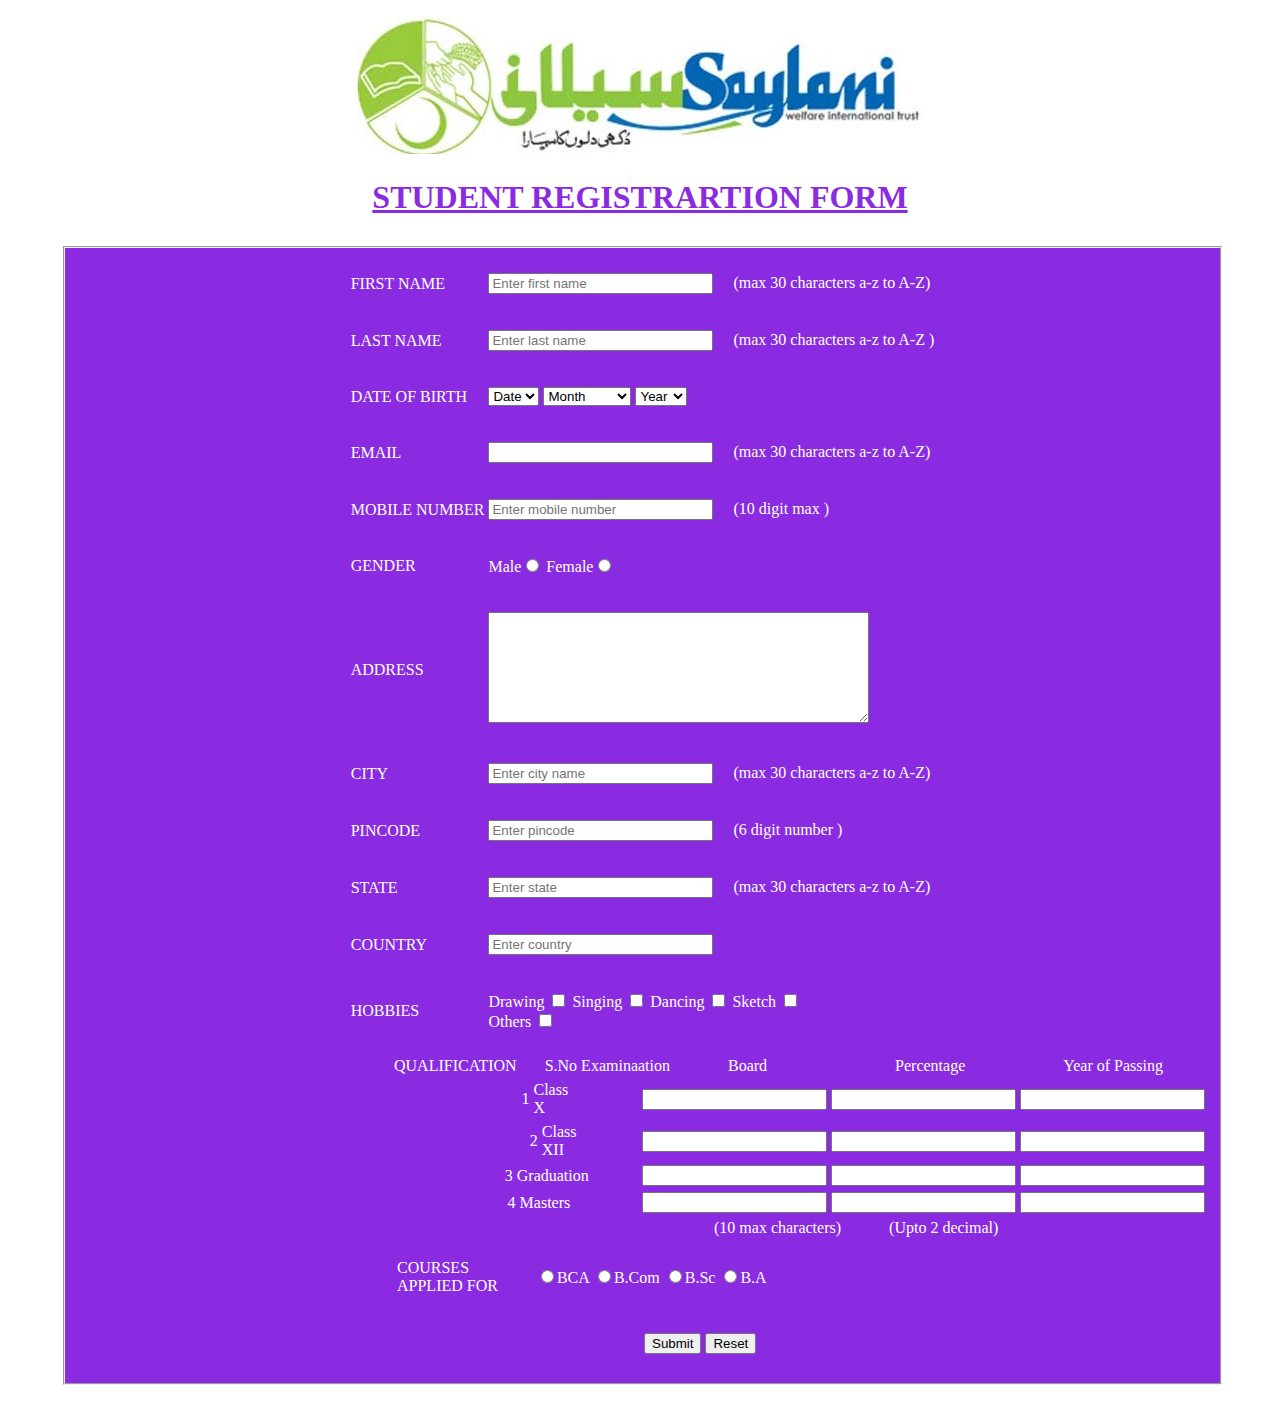
<file: index.html>
<!DOCTYPE html>
<html lang="en">

<head>
    <meta charset="UTF-8">
    <meta name="viewport" content="width=device-width, initial-scale=1.0">
    <title>Registration Form</title>
    <link rel="stylesheet" href="style.css">
</head>

<body>
    <p align="center">
        <img src="image/f.jpg" alt="saylani logo">
    </p>
    <p>
        <h1 align="center"><u>STUDENT REGISTRARTION FORM</u></h1>
    </p>
    <form action="tha.html">
        <fieldset >
        <table align="center">
            <tr>
                <td>
                    <p>
                        <label for="firstname">FIRST NAME</label>
                    </p>
                </td>
                <td>
                    <p>
                        <input type="text" size="25" name="FIRST NAME" maxlength="30" placeholder="Enter first name">
                        &emsp;(max 30 characters a-z to A-Z)
                    </p>
                </td>
            </tr>
            <tr>
                <td>
                    <p>
                        <label for="lasttname">LAST NAME</label>
                    </p>
                </td>
                <td>
                    <p>
                        <input type="text" size="25" name="LAST NAME" maxlength="30" placeholder="Enter last name">
                        &emsp;(max 30 characters a-z to A-Z )
                    </p>
                </td>
            </tr>
            <tr>
                <td>
                    <p>
                        <label for="date">DATE OF BIRTH</label>
                    </p>
                </td>
                <td>
                    <p>
                        <select name="Date" id="Date">
                            <option value="date">Date</option>
                            <option value="1">1</option>
                            <option value="2">2</option>
                            <option value="3">3</option>
                            <option value="4">4</option>
                            <option value="5">5</option>
                            <options value="6">6</option>
                                <option value="7">7</option>
                                <option value="8">8</option>
                                <option value="9">9</option>
                                <option value="10">10</option>
                                <option value="11">11</option>
                                <option value="12">12</option>
                                <option value="13">13</option>
                                <option value="14">14</option>
                                <option value="15">15</option>
                                <option value="16">16</option>
                                <option value="17">17</option>
                                <option value="18">18</option>
                                <option value="19">19</option>
                                <option value="20">20</option>
                                <option value="21">21</option>
                                <option value="22">22</option>
                                <option value="23">23</option>
                                <option value="24">24</option>
                                <option value="25">25</option>
                                <option value="26">26</option>
                                <option value="27">27</option>
                                <option value="28">28</option>
                                <option value="29">29</option>
                                <option value="30">30</option>
                                <option value="31">31</option>
                        </select>
                        <select name="month" id="month">
                            <option value="month">Month</option>
                            <option value="January">January</option>
                            <option value="Febuary">Febuary</option>
                            <option value="March">March</option>
                            <option value="april">April</option>
                            <option value="may">May</option>
                            <option value="June">June</option>
                            <option value="July">July</option>
                            <option value="Agust">August</option>
                            <option value="September">September</option>
                            <option value="October">October</option>
                            <option value="Novmber">Novmber</option>
                            <option value="December">December</option>
                        </select>
                        <select name="Year" id="Year">
                            <option value="Year">Year</option>
                            <option value="1990">1990</option>
                            <option value="1991">1991</option>
                            <option value="1992">1992</option>
                            <option value="1993">1993</option>
                            <option value="1994">1994</option>
                            <option value="1995">1995</option>
                            <option value="1996">1996</option>
                            <option value="1997">1997</option>
                            <option value="1998">1998</option>
                            <option value="1999">1999</option>
                            <option value="2000">2000</option>
                            <option value="2001">2001</option>
                            <option value="2002">2002</option>
                            <option value="2003">2003</option>
                            <option value="2004">2004</option>
                            <option value="2005">2005</option>
                            <option value="2006">2006</option>
                            <option value="2007">2007</option>
                            <option value="2008">2008</option>
                            <option value="2009">2009</option>
                            <option value="2010">2010</option>
                        </select>

                    </p>
                </td>
            </tr>
            <tr>
                <td>
                    <p>
                        <label for="email">EMAIL</label>
                    </p>
                </td>
                <td>
                    <p>
                        <input type="email" size="25" name="email" maxlength="30" width="400">
                        &emsp;(max 30 characters a-z to A-Z)
                    </p>
                </td>
            </tr>
            <tr>
                <td>
                    <p>
                        <label for="mobileno">MOBILE NUMBER</label>
                    </p>
                </td>
                <td>
                    <p>
                        <input type="text" size="25" name="mobile number" maxlength="10"
                            placeholder="Enter mobile number">
                        &emsp;(10 digit max )
                    </p>
                </td>
            </tr>
            <tr>
                <td>
                    <p>
                        <label for="gender">GENDER</label>
                    </p>
                </td>
                <td>
                    <p>
                        Male<input type="radio" name=gender value="Male">
                        Female<input type="radio" name=gender value="Female">
                    </p>
                </td>
            </tr>
            <tr>
                <td>
                    <p>
                        <label for="address">ADDRESS</label>
                    </p>
                </td>
                <td>
                    <p>
                        <textarea name="address" cols="45" rows="7"></textarea>
                    </p>
                </td>
            </tr>
            <tr>
                <td>
                    <p>
                        <label for="city">CITY</label>
                    </p>
                </td>
                <td>
                    <p>
                        <input type="text" size="25" name="city" maxlength="30" placeholder="Enter city name">
                        &emsp;(max 30 characters a-z to A-Z)
                    </p>
                </td>
            </tr>
            <tr>
                <td>
                    <p>
                        <label for="pincode">PINCODE</label>
                    </p>
                </td>
                <td>
                    <p>

                        <input type="text" size="25" name="pincode" maxlength="6" placeholder="Enter pincode">
                        &emsp;(6 digit number )
                    </p>
                </td>
            </tr>
            <tr>
                <td>
                    <p>
                        <label for="state">STATE</label>
                    </p>
                </td>
                <td>
                    <p>
                        <input type="text" size="25" name="state" maxlength="30" placeholder="Enter state">
                        &emsp;(max 30 characters a-z to A-Z)
                    </p>
                </td>
            </tr>
            <tr>
                <td>
                    <p>
                        <label for="country">COUNTRY</label>
                    </p>
                </td>
                <td>
                    <p>
                        <input type="text" size="25" name="country" maxlength="30" placeholder="Enter country">
                    </p>
                </td>
            </tr>
            <tr>
                <td>
                    <p>
                        <label for="hobbies">HOBBIES</label>
                    </p>
                </td>
                <td>
                    <p>
                        Drawing <input type="checkbox" name="hobbies" value="Drawing">
                        Singing <input type="checkbox" name="hobbies" value="Singing">
                        Dancing <input type="checkbox" name="hobbies" value="Dancing">
                        Sketch <input type="checkbox" name="hobbies" value="Sketching"><br>
                        Others <input type="checkbox" name="hobbies" value="Others">
                    </p>
                </td>
            </tr>
        </table>
        <table>
            <td>

            </td>
            <tr>
                <td width=310></td>
                <td>
                    QUALIFICATION
                </td>
                <td width=20></td>
                <td>S.No Examinaation</td>
                <td width=50></td>
                <td><label for="board">Board</label></td>
                <td width=120></td>
                <td><label for="Percentage">Percentage</label></td>
                <td width=90></td>
                <td><label for="Year of Passing">Year of Passing</label></td>
            </tr>
        </table>
        <table>
            <tr>
                <td width=465></td>
                <td >1</td>
                <td>Class X</td>
                <td width=70></td>
                <td><input type="text" name="board" id="board" maxlength="10" size="20"></td>
                <td><input type="text" name="Percentage" id="Percentage"maxlength="10" size="20"></td>
                <td><input type="text" name="Year of Passing" id="Year of Passing" maxlength="10" size="20"></td>
            </tr>
        </table>
        <table>
            <tr>
                <td width=465></td>
                <td >2</td>
                <td>Class XII</td>
                <td width=60></td>
                <td><input type="text" name="board" id="board" maxlength="10" size="20"></td>
                <td><input type="text" name="Percentage" id="Percentage"maxlength="10" size="20"></td>
                <td><input type="text" name="Year of Passing" id="Year of Passing" maxlength="10" size="20"></td>
            </tr>
        </table>
        <table>
            <tr>
                <td width=465></td>
                <td >3</td>
                <td>Graduation</td>
                <td width=50></td>
                <td><input type="text" name="board" id="board" maxlength="10" size="20"></td>
                <td><input type="text" name="Percentage" id="Percentage"maxlength="10" size="20"></td>
                <td><input type="text" name="Year of Passing" id="Year of Passing" maxlength="10" size="20"></td>
            </tr>
        </table>
        <table>
            <tr>
                <td width=465></td>
                <td >4</td>
                <td>Masters</td>
                <td width=70></td>
                <td><input type="text" name="board" id="board" maxlength="10" size="20"></td>
                <td><input type="text" name="Percentage" id="Percentage"maxlength="10" size="20"></td>
                <td><input type="text" name="Year of Passing" id="Year of Passing" maxlength="10" size="20"></td>
            </tr>
        </table>
        <table>
            <tr>
                <td width=630></td>
                <td>(10 max characters)</td>
                 <td width=40></td>
                <td>(Upto 2 decimal)</td>
            </tr>
        </table>
        <table>
            <tr> 
                <td width=313></td>
                <td>
                    <p>
                        <label for="courses">COURSES<br> APPLIED FOR</label>
                    </p>
                </td>
                <td width=30></td>
                <td>
                    <p>
                        <input type="radio" name="course" id="courses" value="BCA">BCA
                        <input type="radio" name="course" id="courses" value="B.Com">B.Com
                        <input type="radio" name="course" id="courses" value="B.Sx">B.Sc
                        <input type="radio" name="course" id="courses" value="B.A">B.A
                    </p>

                </td>
            </tr>
        </table>
        <table >
            <tr>
                <td width=560></td>
                
                <td>
                    <p>
                        <button type="submit">Submit</button>
                        <button type="reset">Reset</button>
                    </p>
                </td>

            </tr>
        </table>
    </fieldset>
    </form>
</body>

</html>
</file>
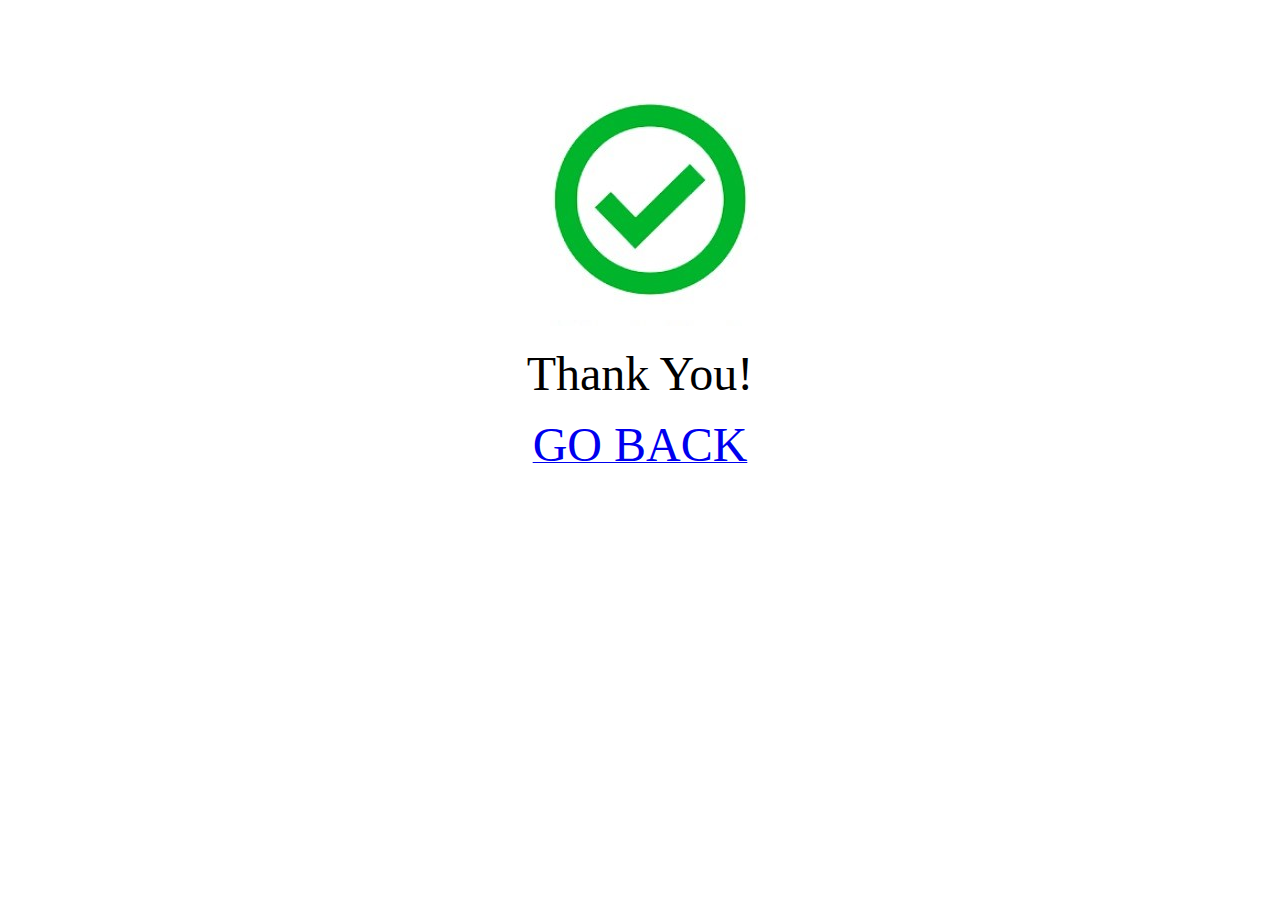
<file: secondpage.html>
<!DOCTYPE html>
<html lang="en">
<head>
    <meta charset="UTF-8">
    <meta name="viewport" content="width=device-width, initial-scale=1.0">
    <title>FORM SUMBMITTED</title>
</head>
<body>
    <p align="center">
        <img src="image/th.jpg" alt="">
    </p>
    <p align="center">
        <font size="7">Thank You!</font>
    </p>
    <p align="center">
        <a href="index.html"> <font size=7>GO BACK</font> 
    </p>
</body>
</html>
</file>
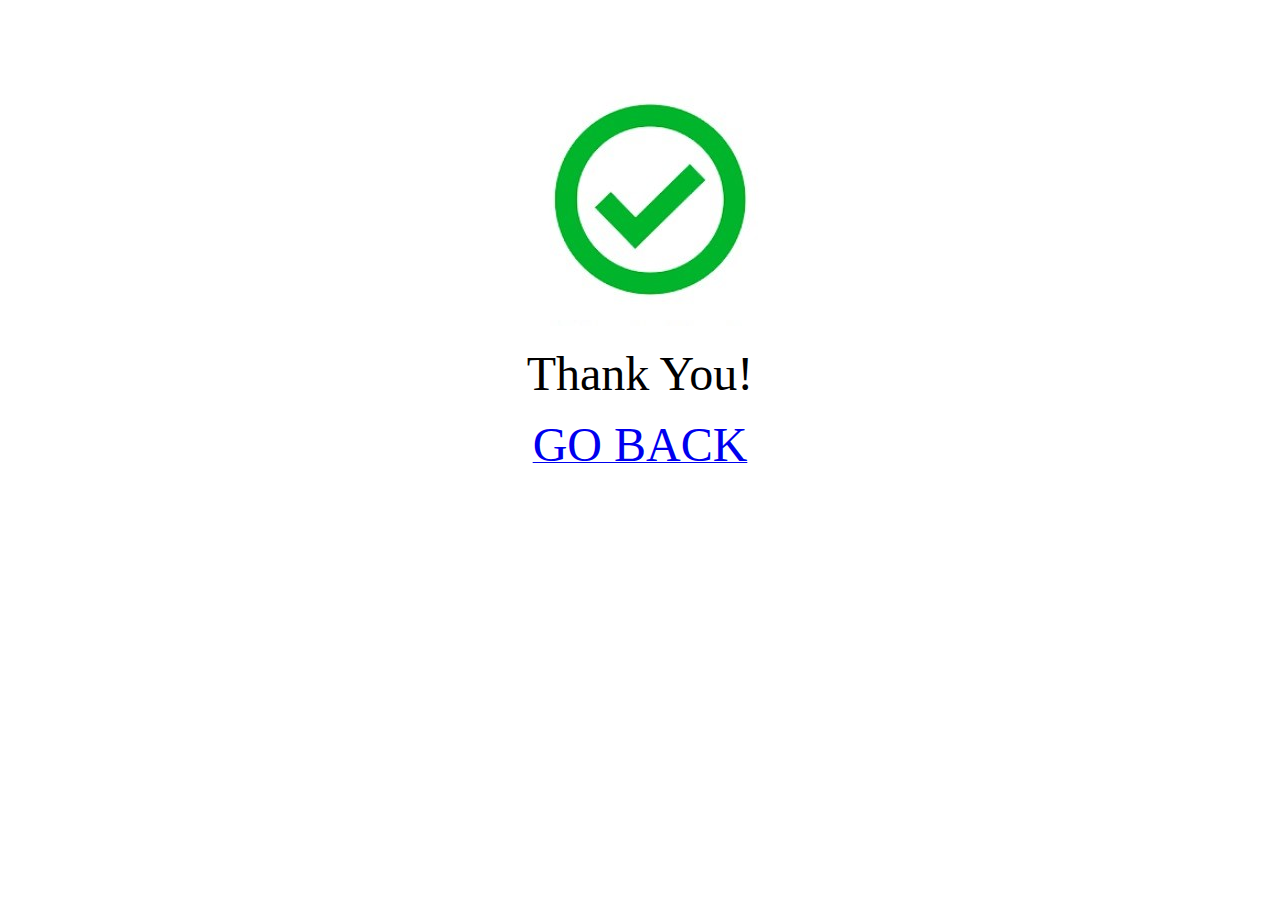
<file: tha.html>
<!DOCTYPE html>
<html lang="en">
<head>
    <meta charset="UTF-8">
    <meta name="viewport" content="width=device-width, initial-scale=1.0">
    <title>FORM SUMBMITTED</title>
</head>
<body>
    <p align="center">
        <img src="image/th.jpg" alt="">
    </p>
    <p align="center">
        <font size="7">Thank You!</font>
    </p>
    <p align="center">
        <a href="index.html"> <font size=7>GO BACK</font> 
    </p>
</body>
</html>
</file>
<file: style.css>
fieldset{
    background-color: blueviolet;
    color: white;
    margin: 30px 50px 30px 55px;
    
}
h1{
    color:blueviolet;
}
</file>
